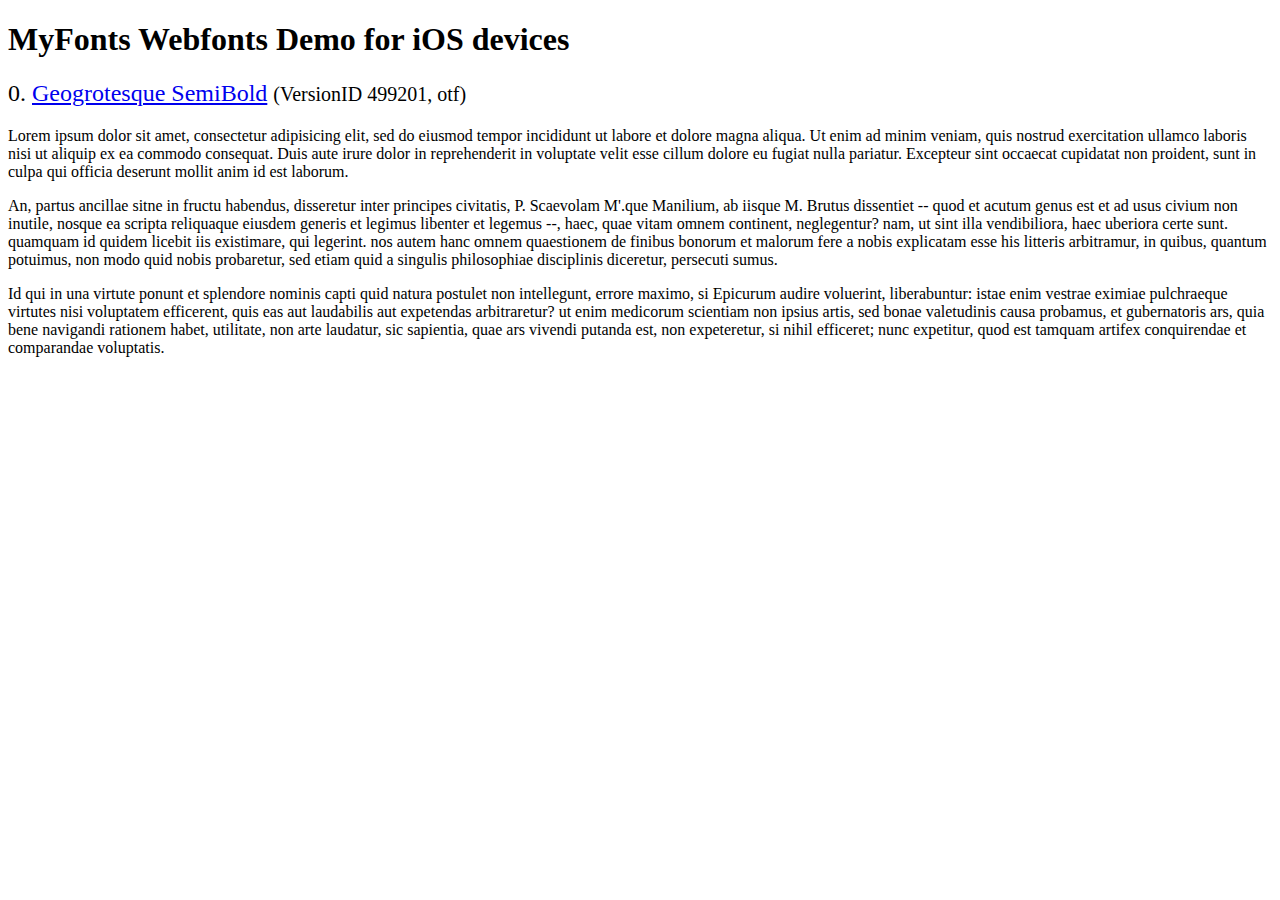
<file: New folder/woocommerce-FlexSlider-2.7.2-0-g690832b/woocommerce-FlexSlider-690832b/demo/fonts/webfonts/geo-semibold/svg/index.html>
<!DOCTYPE html>
<html>
<head>
<title>MyFonts Webfonts Demo for iOS devices</title>
<meta http-equiv="content-type" content="text/html; charset=utf-8" />

<style type="text/css" media="all">

	h2 {
		 font-weight:normal;
	}

		
	@font-face {
		font-family:"Geogrotesque-SemiBold";
		src:url("style_169898.svg#Geogrotesque-SemiBold") format("svg");
	}
	
	.webfont_0 {
		font-family: Geogrotesque-SemiBold;
	}
		
</style>

</head>

<body>

<h1>MyFonts Webfonts Demo for iOS devices</h1>


<h2>0. <span class='webfont_0'><a href='http://new.myfonts.com/search/style::169898/'>Geogrotesque SemiBold</a></span>
<small>(VersionID 499201, otf)</small>
</h2>

<p class='webfont_0'>Lorem ipsum dolor sit amet, consectetur adipisicing elit, sed do eiusmod tempor incididunt ut labore et dolore magna aliqua. Ut enim ad minim veniam, quis nostrud exercitation ullamco laboris nisi ut aliquip ex ea commodo consequat. Duis aute irure dolor in reprehenderit in voluptate velit esse cillum dolore eu fugiat nulla pariatur. Excepteur sint occaecat cupidatat non proident, sunt in culpa qui officia deserunt mollit anim id est laborum.</p>

<p class='webfont_0'>An, partus ancillae sitne in fructu habendus, disseretur inter principes civitatis, P. Scaevolam M'.que Manilium, ab iisque M. Brutus dissentiet -- quod et acutum genus est et ad usus civium non inutile, nosque ea scripta reliquaque eiusdem generis et legimus libenter et legemus --, haec, quae vitam omnem continent, neglegentur? nam, ut sint illa vendibiliora, haec uberiora certe sunt. quamquam id quidem licebit iis existimare, qui legerint. nos autem hanc omnem quaestionem de finibus bonorum et malorum fere a nobis explicatam esse his litteris arbitramur, in quibus, quantum potuimus, non modo quid nobis probaretur, sed etiam quid a singulis philosophiae disciplinis diceretur, persecuti sumus.</p>

<p class='webfont_0'>Id qui in una virtute ponunt et splendore nominis capti quid natura postulet non intellegunt, errore maximo, si Epicurum audire voluerint, liberabuntur: istae enim vestrae eximiae pulchraeque virtutes nisi voluptatem efficerent, quis eas aut laudabilis aut expetendas arbitraretur? ut enim medicorum scientiam non ipsius artis, sed bonae valetudinis causa probamus, et gubernatoris ars, quia bene navigandi rationem habet, utilitate, non arte laudatur, sic sapientia, quae ars vivendi putanda est, non expeteretur, si nihil efficeret; nunc expetitur, quod est tamquam artifex conquirendae et comparandae voluptatis.</p>




</body>
</html>
</file>
